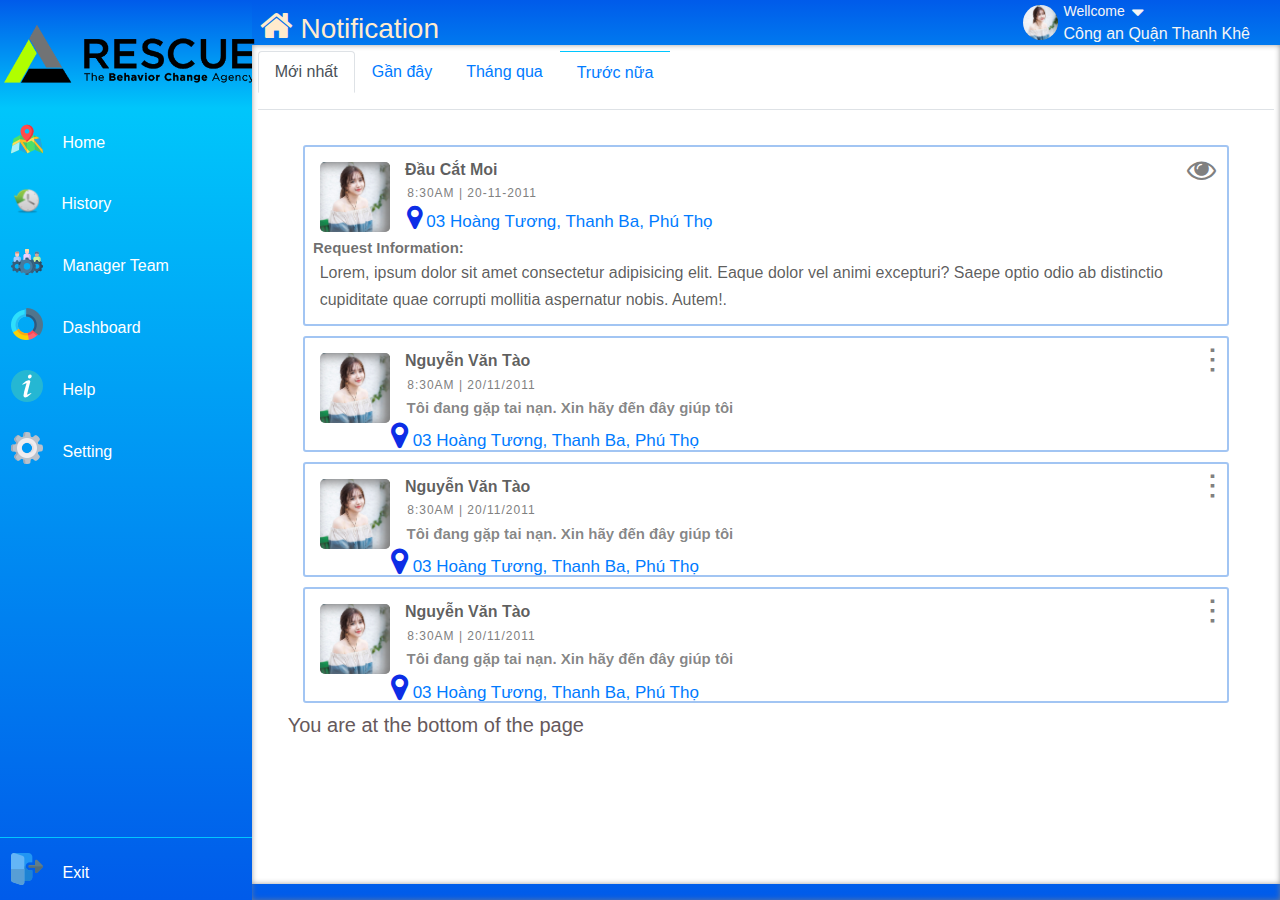
<file: nofication.html>
<!doctype html>
<html lang="en">

<head>
    <title>Title</title>
    <meta charset="utf-8">
    <meta name="viewport" content="width=device-width, initial-scale=1, shrink-to-fit=no">
    <link rel="stylesheet" href="https://maxcdn.bootstrapcdn.com/font-awesome/4.7.0/css/font-awesome.min.css">
    <link rel="stylesheet" href="https://maxcdn.bootstrapcdn.com/bootstrap/4.5.2/css/bootstrap.min.css">
    <link rel="stylesheet" href="css.css">
    <link rel="stylesheet" href="signal.css">
    <link rel="stylesheet" href="effect.css">

</head>

<body>
    <div class="container-fluid main-layout">
        <div class="row h-100 ">
            <div class="col-md-2 h-100 bg-success customize-layout-left d-flex flex-column">
                <div class=" div-logo ">
                    <a class="navbar-brand" href="#">
                        <img src="./logon.png" alt="logo" class="img_log">
                    </a>
                </div>
                <div class="bg-danger flex-grow-1 div-item">
                    <ul class="nav navbar-nav h-100 d-flex flex-column align-items-start">
                        <li class="li-item">
                            <a class="a-item" href="#">
                            </a>
                            <img src="./png/map .png" alt="" srcset="">
                            <span class="span-text">Home</span>

                        </li>
                        <li class="li-item"><a class="a-item" ></a>
                                <img style="width:31px; height: 31px" src="./png/history-icon-png-4662.png" alt="" srcset="">
                                <span class="span-text">History</span>
                        </li>
                        <li class="li-item"><a class="a-item" href="#"></a>
                                <img src="./png/person.png" alt="" srcset="">
                                <span class="span-text">Manager Team</span>
                        </li>
                        <li class="li-item"><a class="a-item" href="#"></a>
                                <img src="./png/increase.png" alt="" srcset="">
                                <span class="span-text">Dashboard</span>
                        </li>
                        <li class="li-item "><a class="a-item" href="#"></a>
                                <img src="./png/info.png" alt="" srcset="">
                                <span class="span-text">Help</span>
                        </li>
                        <li class="li-item"><a class="a-item" href="#"></a>
                                <img src="./png/maintenance.png" alt="" srcset="">
                                <span class="span-text">Setting</span>
                        </li>
                        <li class="li-item mt-auto"><a class="a-item " href="#"></a>
                                <img src="./png/logout.png" alt="" srcset="">
                                <span class="span-text">Exit</span>
                        </li>
                    </ul>
                </div>
            </div>

            <div class="col-md-10 h-100 customize-layout-right d-flex flex-column">
                <div class=" div-head d-flex justify-content-between flex-wrap">
                    <div class="div-head-lef p-2">
                      <h3 style="color:blanchedalmond;"><i class="fa fa-home ct-icon" aria-hidden="true"></i>
                            Notification</h3>
                    </div>
                    <div class="div-head-right d-flex justify-content-between">
                        <img class="img-center" src="./png/avatar.jpg" alt="">
                        <div class="well-name">
                            <p class="wellcome d-flex">
                                <span>Wellcome</span> 
                                <i class="fa fa-sort-desc btn-option "  aria-hidden="true"></i></p>
                            <p class="center-name">Công an Quận Thanh Khê</p>
                        </div>
                       

                    </div>
                </div>
                <div class="flex-grow-1 map">
                    <div class="contain">
                        <ul class="nav nav-tabs ul-height" role="tablist">
                            <li class="nav-item">
                                <a class="nav-link active" data-toggle="tab" href="#home">Mới nhất</a>
                            </li>
                            <li class="nav-item">
                                <a class="nav-link" data-toggle="tab" href="#menu1">Gần đây</a>
                            </li>
                            <li class="nav-item">
                                <a class="nav-link" data-toggle="tab" href="#menu2">Tháng qua</a>
                            </li>
                            <li class="nav-item">
                                <a class="nav-link" data-toggle="tab" href="#menu2">Trước nữa</a>
                            </li>
                        </ul>
                        <div class=" tab-content tab-container">
                            <div id="home" class="container tab-pane active">
                                <div class="list-group contact-group">
                                        <div id="list" class="wrap-ct clearfix">
                                            <div class="circle"><img class="user-img" src="./png/avatar.jpg" alt=""></div>
                                            <div class="user-info">
                                                <p class="user-name" >Đầu Cắt Moi</p>
                                                <p class="time">8:30AM | 20-11-2011</p>
                                                <p class="user-address"><i class="fa fa-map-marker" style="font-size: 27px;" aria-hidden="true"></i> <a href="">03 Hoàng Tương, Thanh Ba, Phú Thọ</a></p>
                                                <span class="reques-title">Request Information:</span>
                                                <p class="request-info">Lorem, ipsum dolor sit amet consectetur adipisicing elit. Eaque dolor vel animi excepturi? Saepe optio odio ab distinctio cupiditate quae corrupti mollitia aspernatur nobis. Autem!.</p>
                                                </p>
                                                <span onclick="deleted()" id="hide" class="util-btn"><i  class="fa fa-eye" aria-hidden="true"></i></span>
                                            </div>
                                        </div>
                                        <div class="wrap-ct clearfix">
                                            <div class="circle"><img class="user-img" src="./png/avatar.jpg" alt=""></div>
                                            <div class="user-info">
                                                <p class="user-name" >Nguyễn Văn Tào</p>
                                                <p class="time">8:30AM | 20/11/2011</p>
                                                <p class="user-title">Tôi đang gặp tai nạn. Xin hãy đến đây giúp tôi</p>
                                                <p class="user-address"> <i class="fa fa-map-marker" style="font-size: 30px;" aria-hidden="true"></i> <a href="">03 Hoàng Tương, Thanh Ba, Phú Thọ</a>
                                                </p>
                                                <span class="util-btn">&#8942;</span>
                                            </div>
                                        </div>
                                        <div class="wrap-ct clearfix">
                                            <div class="circle"><img class="user-img" src="./png/avatar.jpg" alt=""></div>
                                            <div class="user-info">
                                                <p class="user-name" >Nguyễn Văn Tào</p>
                                                <p class="time">8:30AM | 20/11/2011</p>
                                                <p class="user-title">Tôi đang gặp tai nạn. Xin hãy đến đây giúp tôi</p>
                                                <p class="user-address"> <i class="fa fa-map-marker" style="font-size: 30px;" aria-hidden="true"></i> <a href="">03 Hoàng Tương, Thanh Ba, Phú Thọ</a>
                                                </p>
                                                <span class="util-btn">&#8942;</span>
                                            </div>
                                        </div>
                                        <div class="wrap-ct clearfix">
                                            <div class="circle"><img class="user-img" src="./png/avatar.jpg" alt=""></div>
                                            <div class="user-info">
                                                <p class="user-name" >Nguyễn Văn Tào</p>
                                                <p class="time">8:30AM | 20/11/2011</p>
                                                <p class="user-title">Tôi đang gặp tai nạn. Xin hãy đến đây giúp tôi</p>
                                                <p class="user-address"> <i class="fa fa-map-marker" style="font-size: 30px;" aria-hidden="true"></i> <a href="">03 Hoàng Tương, Thanh Ba, Phú Thọ</a>
                                                </p>
                                                <span class="util-btn">&#8942;</span>
                                            </div>
                                        </div>

                                 
                                </div>
                            </div>
                            <div id="menu1" class="container tab-pane fade"><br>
                                <h3>Menu 1</h3>
                                <p>Ut enim ad minim veniam, quis nostrud exercitation ullamco laboris nisi ut aliquip ex
                                    ea
                                    commodo consequat.</p>
                            </div>
                            <div id="menu2" class="container tab-pane fade"><br>
                                <h3>Menu 2</h3>
                                <p>Sed ut perspiciatis unde omnis iste natus error sit voluptatem accusantium doloremque
                                    laudantium, totam rem aperiam.</p>
                            </div>
                            <h5>You are at the bottom of the page</h5>

                        </div>
                    </div>
                


                </div>

            </div>


        </div>
    </div>
    </div>
    </div>
    <script src="https://ajax.googleapis.com/ajax/libs/jquery/3.5.1/jquery.min.js"></script>
    <script src="https://cdnjs.cloudflare.com/ajax/libs/popper.js/1.16.0/umd/popper.min.js"></script>
    <script src="https://maxcdn.bootstrapcdn.com/bootstrap/4.5.2/js/bootstrap.min.js"></script>
    <script>
        function deleted(){
            console.log("hello");
    let a = document.getElementById("hide");
    let b = document.getElementById("hide");
    a.innerHTML ="<i  class='fa fa-eye-slash' aria-hidden='true'></i>";
	setTimeout(()=>{$("#list").fadeOut(500);},200)
}
    </script>




</body>

</html>
</file>
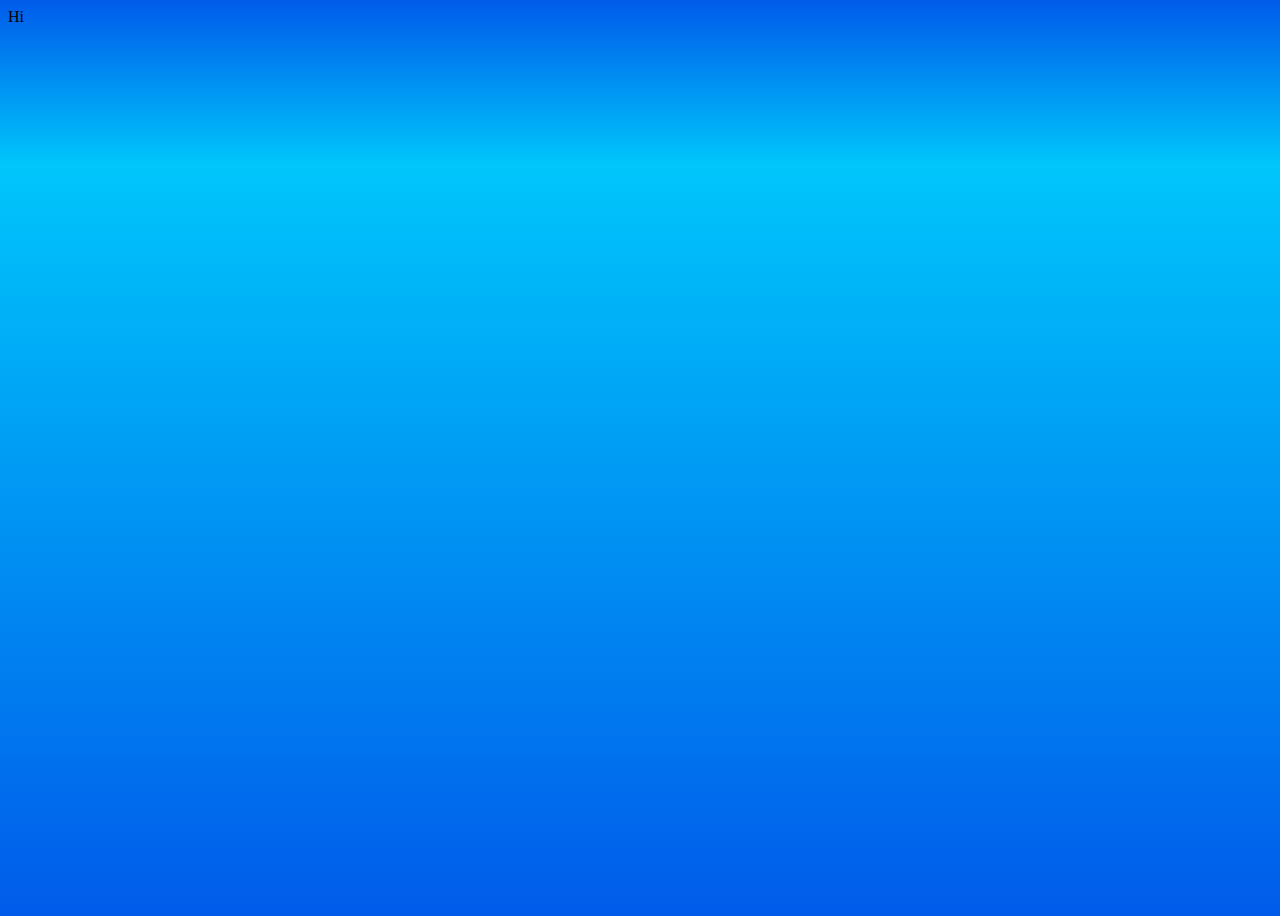
<file: test.html>
<!DOCTYPE html>
<html lang="en">
<head>
    <meta charset="UTF-8">
    <meta name="viewport" content="width=device-width, initial-scale=1.0">
    <title>Document</title>
    <style>
        body{
            background-image: linear-gradient(to top, #005bea 0%, #00c6fb 82%, #005bea 100%);
            width: 100%;
            height: 100vh;
        }
    </style>
</head>
<body>
    Hi
</body>
</html>
</file>
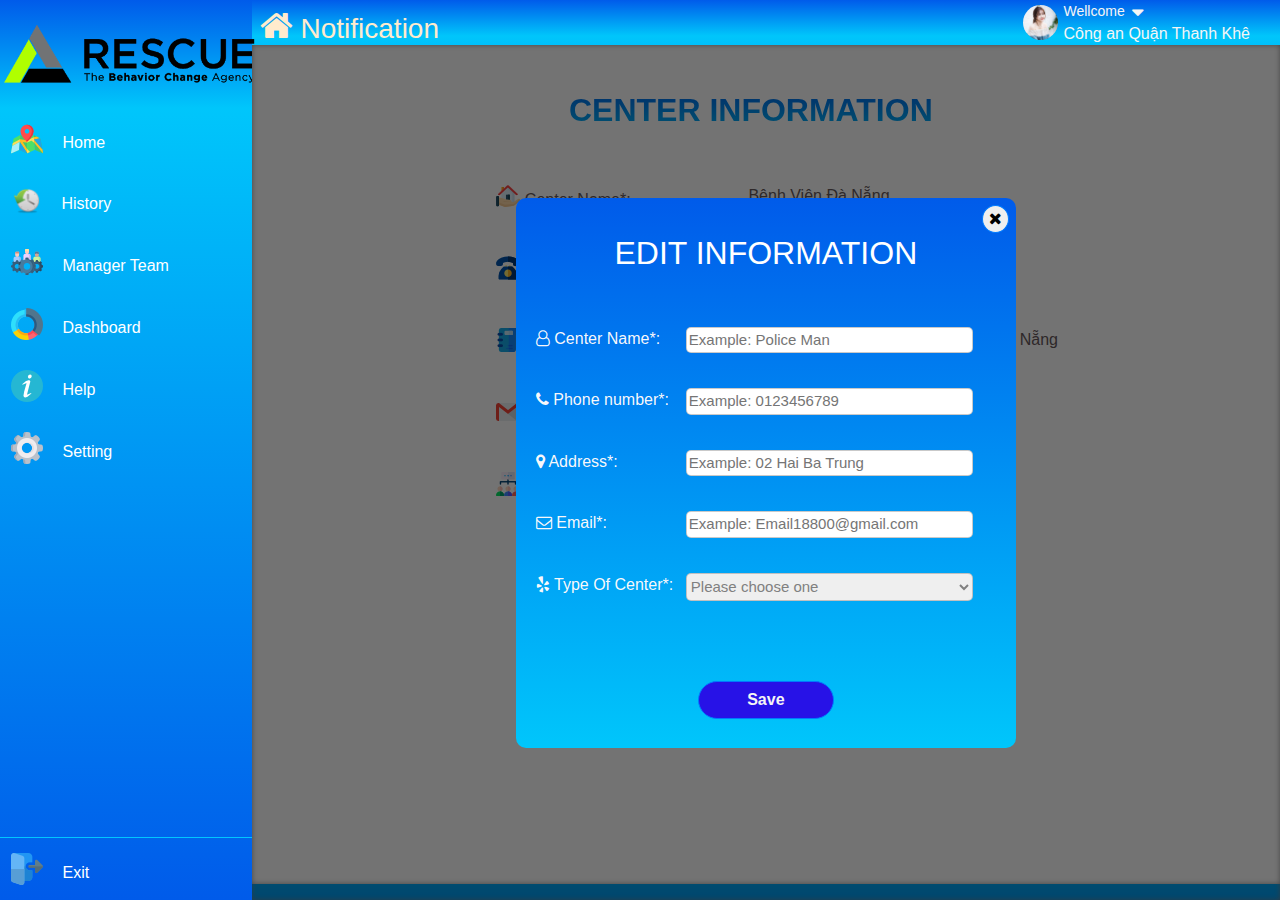
<file: test2.html>
<!doctype html>
<html lang="en">

<head>
    <title>Title</title>
    <meta charset="utf-8">
    <meta name="viewport" content="width=device-width, initial-scale=1, shrink-to-fit=no">
    <link rel="stylesheet" href="https://maxcdn.bootstrapcdn.com/font-awesome/4.7.0/css/font-awesome.min.css">
    <link rel="stylesheet" href="https://maxcdn.bootstrapcdn.com/bootstrap/4.5.2/css/bootstrap.min.css">
    <link rel="stylesheet" href="css.css">

</head>

<body style="height: 200px;">
    <div class="container-fluid main-layout">
        <div class="row h-100 ">
            <div class="col-md-2 h-100 bg-success customize-layout-left d-flex flex-column">
                <div class=" div-logo ">
                    <a class="navbar-brand" href="#">
                        <img src="./logon.png" alt="logo" class="img_log">
                    </a>
                </div>
                <div class="bg-danger flex-grow-1 div-item">
                    <ul class="nav navbar-nav h-100 d-flex flex-column align-items-start">
                        <li class="li-item">
                            <a class="a-item" href="#">
                            </a>
                            <img src="./png/map .png" alt="" srcset="">
                            <span class="span-text">Home</span>

                        </li>
                        <li class="li-item"><a class="a-item" ></a>
                                <img style="width:31px; height: 31px" src="./png/history-icon-png-4662.png" alt="" srcset="">
                                <span class="span-text">History</span>
                        </li>
                        <li class="li-item"><a class="a-item" href="#"></a>
                                <img src="./png/person.png" alt="" srcset="">
                                <span class="span-text">Manager Team</span>
                        </li>
                        <li class="li-item"><a class="a-item" href="#"></a>
                                <img src="./png/increase.png" alt="" srcset="">
                                <span class="span-text">Dashboard</span>
                        </li>
                        <li class="li-item "><a class="a-item" href="#"></a>
                                <img src="./png/info.png" alt="" srcset="">
                                <span class="span-text">Help</span>
                        </li>
                        <li class="li-item"><a class="a-item" href="#"></a>
                                <img src="./png/maintenance.png" alt="" srcset="">
                                <span class="span-text">Setting</span>
                        </li>
                        <li class="li-item mt-auto"><a class="a-item " href="#"></a>
                                <img src="./png/logout.png" alt="" srcset="">
                                <span class="span-text">Exit</span>
                        </li>
                    </ul>

                </div>
            </div>

            <div class="col-md-10 h-100 customize-layout-right d-flex flex-column">
                <div class=" div-head d-flex justify-content-between flex-wrap">
                    <div class="div-head-lef p-2">
                        <h3 style="color:blanchedalmond;"><i class="fa fa-home ct-icon" aria-hidden="true"></i>
                            Notification</h3>
                    </div>
                    <div class="div-head-right d-flex justify-content-between">
                        <img class="img-center" src="./png/avatar.jpg" alt="">
                        <div class="well-name">
                            <p class="wellcome d-flex">
                                <span>Wellcome</span>
                                <i class="fa fa-sort-desc btn-option " aria-hidden="true"></i></p>
                            <p class="center-name">Công an Quận Thanh Khê</p>
                        </div>


                    </div>
                </div>
                <div class="flex-grow-1 map">
                    <div class="contain">
                        <div class="row w-100 p-2">
                            <div class="col  col-8 mx-auto">
                                <div class="w-100 p-3 ">
                                    <h2 class="mx-auto h2-title text-center d-block position-relative">CENTER
                                        INFORMATION</h2>
                                    <div class="content-man">
                                        <div class="mt-4 d-flex mt-5">
                                            <span class="ml-5 position-absolute"><img class="verti-tb"
                                                    src="./png/house.png" alt=""></i> Center Name*:</span>
                                            <span class="position-relative" style="left: 300px">Bệnh Viện Đà Nẵng</span>
                                        </div>
                                        <div class="mt-5 d-flex">
                                            <span class="ml-5 position-absolute"><img class="verti-tb"
                                                    src="./png/telephone.png" alt=""></i> Phone number*:</span>
                                            <span class="position-relative" style="left: 300px">01234.234.7645</span>
                                        </div>
                                        <div class="mt-5 d-flex">
                                            <span class=" ml-5 position-absolute"><img class="verti-tb"
                                                    src="./png/notebook.png" alt=""></i> Address*:</span>
                                            <span class="position-relative" style="left: 300px">254-Nguyễn Văn
                                                Linh/Thạch Gián/Đà Nẵng</span>
                                        </div>
                                        <div class="mt-5 d-flex">
                                            <span class=" ml-5 position-absolute"><img class="verti-tb"
                                                    src="./png/gmail.png" alt=""></i> Email*:</span>
                                            <span class="position-relative"
                                                style="left: 300px">bvhoangmy@gmail.com</span>
                                        </div>
                                        <div class="mt-5 d-flex">
                                            <span class="ml-5 position-absolute"><img class="verti-tb"
                                                    src="./png/classification.png" alt=""></i> Type Of Center*:</span>
                                            <span class="position-relative" style="left: 300px">Hospital</span>
                                        </div>
                                        <div class="mt-5 d-flex">
                                            <button type="button" name="" id=""
                                                class="btn btn-edit mx-auto border px-4 rounded-pill"><img
                                                    class="mr-2 verti-tb" src="./png/edit.png" alt=""> Edit</button>
                                        </div>
                                    </div>
                                </div>
                            </div>
                        </div>
                    </div>
                    <div class="form-edit">
                        <div class="edit">
                            <button
                                class="btn-close-form rounded-circle border border-primary position-absolute float-right"><i
                                    class="fa fa-times" aria-hidden="true"></i></button>
                            <h2 class="mx-auto  text-center d-block position-relative" style="color: white">EDIT
                                INFORMATION</h2>
                            <div class="p-0">
                                <div class="mt-cts d-flex mt-5">
                                    <label class="position-absolute color-label"><i class="fa fa-user-o"
                                            aria-hidden="true"></i> Center Name*:</label>
                                    <input placeholder="Example: Police Man" type="text" class="edit-input" name="">
                                </div>
                                <div class="mt-cts d-flex">
                                    <lable class=" position-absolute color-label"><i class="fa fa-phone"
                                            aria-hidden="true"></i> Phone number*:</lable>
                                    <input type="text" placeholder="Example: 0123456789" class="edit-input" name="">
                                </div>
                                <div class="mt-cts d-flex">
                                    <label class="  position-absolute color-label"><i class="fa fa-map-marker"
                                            aria-hidden="true"></i> Address*:</label>
                                    <input placeholder="Example: 02 Hai Ba Trung" type="text" class="edit-input"
                                        name="">
                                </div>
                                <div class="mt-cts d-flex">
                                    <label class="  position-absolute color-label"><i class="fa fa-envelope-o"
                                            aria-hidden="true"></i> Email*:</label>
                                    <input placeholder="Example: Email18800@gmail.com" type="text" class="edit-input"
                                        name="">
                                </div>
                                <div class="mt-cts  d-flex">
                                    <label class="position-absolute color-label"><i class="fa fa-yelp"
                                            aria-hidden="true"></i> Type Of Center*:</label>
                                    <select id="type" name="type" class="edit-input select-control">
                                        <option class="hidden" selected disabled>Please choose one</option>
                                        <option>Cảnh sát an ninh trật tự</option>
                                        <option>What is Your old Phone Number</option>
                                        <option>What is your Pet Name?</option>
                                    </select>
                                </div>
                                <div class="position-relative d-flex " style="margin-top: 80px;">
                                    <button type="button" name="" id=""
                                        class="btn btn-edit border border-primary  mx-auto border px-5 rounded-pill">Save</button>
                                </div>
                            </div>
                        </div>
                    </div>
                </div>
            </div>
        </div>





    </div>

    </div>


    </div>
    </div>
    </div>
    </div>
    <script src="https://ajax.googleapis.com/ajax/libs/jquery/3.5.1/jquery.min.js"></script>
    <script src="https://cdnjs.cloudflare.com/ajax/libs/popper.js/1.16.0/umd/popper.min.js"></script>
    <script src="https://maxcdn.bootstrapcdn.com/bootstrap/4.5.2/js/bootstrap.min.js"></script>



</body>

</html>
</file>
<file: css.css>
@import url('https://fonts.googleapis.com/css2?family=Crimson+Text:wght@600&display=swap');
body{
    font-family: Roboto,Helvetica Neue,sans-serif;
    background-image: linear-gradient(to top, #005bea 0%, #00c6fb 82%, #005bea 100%);
}

/* Scroll bar */
/* width */

.main-layout{
    height: 100vh;
}

.customize-layout-left{
    flex: 0 0 19.666667%;
    max-width: 19.666667%;
    height: 100vh;
    max-height: 100vh;
    padding: 0;
    position: relative;

}

.map{
    position: relative;
    box-shadow: grey 0px 0px 6px -1px inset;
    z-index: 0;

}

  


.customize-layout-right{
    flex: 0 0 80.333333%;
    max-width: 80.333333%;
    height: 100vh;
    max-height: 100vh;
    padding: 0;
    box-shadow: #CCCCCC 6px 4px 5px -1px; 
    position: relative;
}



.img_log{
    width: 300px;
    position: relative;
    left: -21px;

}
.li-item{
    position: relative; 
    display: block;
    color: white;
    text-decoration: none;
    width: 100%;
    padding: 15px 5px 15px 11px;    
    cursor:pointer;
}
.li-item:hover > a > span  {
    color: rgb(13, 45, 230);
}
div > ul > li:last-child{
    border-top: 1px solid #00c6ff;
}
.li-item::before{
    content: "";
    position: absolute;
    z-index: 0;
    top: 0;
    left: 0;
    width: 0;
    height: 100%;
    border-radius: 4px;
    background-color: hsla(0,0%,100%,.4);
    -webkit-transition: none;
    transition: none;
}
.li-item:hover::before{
    width: 120%;
    background-color: hsla(0,0%,100%,0);
    -webkit-transition: all .3s ease-out;
    transition: all 0.3s ease-out;
}
.li-item:after{
    content: "";
    position: absolute;
    bottom: 0px;
    left: 0px;
    width: 0;
    height: 4px;
    background-image: linear-gradient(to right, aqua 0%,blue 60%);
    z-index: 1000;
    transition: all 0.5s ;
   background-position: 0% 0%;
   background: linear-gradient(to right, #B294FF, #57E6E6, #FEFFB8, #57E6E6, #B294FF, #57E6E6);
   background-size: 500% auto;
   animation: gradient 3s ease-out infinite;
    
}


@keyframes gradient { 
    0%{background-position:0 0}
    100%{background-position:100% 0}
  }


.li-item:hover:after{ 
    width: 100%;
    
}


.a-item{
    color: inherit;
    font-size: 20px;
    margin-bottom: 5px;
    width: 100%;
    height: 100%;
    display: block;
    position: absolute;
    top: 0;
    left: 0;
}


.span-text{
    position: relative;
    left: 15px;
   /*  color: transparent;
    -webkit-background-clip: text;
    background-image: linear-gradient(to left, #32f5c4 0%, #18eefd 100%); */
    font-weight: 500;
    z-index: 100;
    color: inherit;
}

.a-item:hover{
    text-decoration: none;
    color: rgb(20, 75, 177);
}
.div-logo{
    background-image: linear-gradient(to top, #00c6fb 0%, #005bea 100%);
}
.div-item{
    background-image: linear-gradient(to bottom, #00c6fb 0%, #005bea 100%);
}
.div-item ul > li > a > i{
    position: absolute;
    top: 20px;
}
.div-head{
    display: block;
    position: relative;
    z-index: 10000;
}
.div-head-left{
    box-sizing: content-box;
    height: 8vh;
}
.div-head-right{
    margin-right: 30px;
    position: relative;


}
.ct-icon {
    font-size: 35px !important;
}
.span-title{
    -webkit-background-clip: text;
    color: transparent;
    font-weight: bold;
    padding: 10px;
    font-size: 25px;
    background-image: linear-gradient(-20deg, #e9defa 0%, #fbfcdb 100%);
}
input[type="checkbox"]:checked + li{
    display: none;


}
.well-name{
    margin-left: 5px;
    color: #66595c;
    color: whitesmoke;


}
.wellcome{
    margin-bottom: 0;
    font-size: 14px;
}
.center-name{
    margin-top: -3px;
    font-weight: 500;
    font-size: 16px;
}
#tex:checked~li{
    display: none;

}
.active{
    color: rgb(13, 45, 230) ;
}

.span-text{

}

.div-head{
    position: relative;
    background-color: transparent;
    z-index: 1;
    height: 45px;


}



.contain{
    width: 100%;
    height: 93.2vh;
    position: relative;
    z-index: 100;
    box-shadow: grey 0px 0px 6px -1px inset;
    padding: 6px;
    background-color: white;


}
.contain::before{ 
    position: absolute;
    top: 0px;
    left: 0px;
    width: 200px;
    height:200px;
    background-color: red;
    box-shadow: grey -5px 2px 11px 1px inset;
  -webkit-box-shadow: grey -5px 2px 11px 1px inset;
  z-index: 1000;
}

.img-center{
    width: 35px;
    height: 35px;
    border-radius: 50%;
    position: relative;
    margin-top: 5px;



}
.btn-option{
    margin-top: -2px;
    margin-left: 7px;
    font-size: 20px;
    cursor:pointer;

}
.btn-option:hover{
    color: aqua;
}















div .cs-row{
    
}
.ul-height{
    height: 6.5vh;

}
.tab-container{
    height: 85.5vh;
    overflow: auto;
    padding: 35px 30px 35px;
    position: relative;

}

.p-title{
    padding: 2px 1px 2px;
    margin-bottom: 5px;
}
.card-ct{
    padding: 4px 2px 10px;
}
.card-member{
    overflow: hidden;
    border-radius: 1px;    
}

.addnewbtn:hover{
    transform: scale(1.2);
    transition: all 0.3s;
    
}
.circle-img{
    width: 150; 
    height: 150px; 
}

.contain-img{
    width: 250px;
    height: 250px;
    background-color: #40a977;
    border-radius: 50%;
    float: left;
    shape-outside: circle();
    -webkit-shape-outside: circle();
  }
  .clearfix:before,
.clearfix:after {
    content: " "; /* 1 */
    display: table; /* 2 */
}

.clearfix:after {
    clear: both;
}

/**
 * For IE 6/7 only
 * Include this rule to trigger hasLayout and contain floats.
 */
.clearfix {
    *zoom: 1;
}

body {
  font-family: "Helvetica Neue", Helvetica, arial, freesans, clean, sans-serif;
  color: #66595c;
  background-color: #faf6ec;
}

/* Start the styles  */
p {
  line-height: 1.68;
}
h1 {
  margin-bottom: 0;
}
h2 {
  margin-top: 10px;
  font-weight: 400;
  line-height: 1.6;
}
.wrapper {
  padding: 30px;
  max-width: 720px;
  margin-right: auto;
  margin-left: auto;
  position: relative;

}

/* Styles start here */
.circle {
  width: 80px;
  height: 80px;
  background-color: #40a977;
  border-radius: 10px;
  float: left;
  shape-outside: circle();
  -webkit-shape-outside: circle();
  overflow: hidden;
  margin-right: 25px;
    position: relative;
    border: 5px solid white;
    
}

.circle::after
{
  content: '';
  position: absolute;
  top: 0;
  left: 0;
  width: 100%;
  height: 100%;
  box-shadow: #110e0e -2px 2px 7px 8px inset; 
  -webkit-box-shadow: grey -5px 2px 11px 1px inset;
  overflow: hidden;
}


.wrap-ct {
    padding: 10px;
    border-radius:  3px;
    margin-bottom: 10px;
    position: relative;
    border: 2px solid rgba(35, 118, 226, 0.425);
    
    
}
.user-img{
    width: 100%;

}

.util-btn {
    float: right;
    margin-right: -9px;
    vertical-align: middle;
    font-size: 29px;
    font-weight: bold;
    color: gray;
    position: absolute;
    right: 10px;
    top: -8px;
}
.util-btn:hover{ 
    cursor:pointer;
    color: black;
    transform: scale(1.1);

}



.user-info {
    height: auto;
    position: relative;
    margin-bottom: -16px;

}
.user-address{
    margin-top: 0px;
    margin-bottom: 0;
    position: relative;
    text-decoration: none;
    font-size: 17px;

}
.user-address:hover{
    text-decoration: none;

}
.user-name{
    color: rgba(0, 0, 0, 0.637);
    font-size: 16px;
    font-weight: 600;
    margin-bottom: 0;
}
.time{
    padding: 0;
    margin-top: 0;
    font-size: 12px;
    color: gray;
    margin-bottom: 0;
    letter-spacing: 1px;

}
.user-title{
    color: rgba(0, 0, 0, 0.486);
    font-size: 15px;
    margin-bottom: 0;
    font-weight: bold;
    display: block;
    margin-left: 5px;

    
}
.reques-title{
    color: rgba(0, 0, 0, 0.568);
    font-size: 15px;
    position: relative;
    margin-left: -60px;
    margin-top: 5px;
    font-weight: 600;

}
.request-info{
    color: rgba(0, 0, 0, 0.651);
    margin-left: 5px;
    margin-bottom: 0;
    
}
.util-modal{
    position: absolute;
    width: 200px;
    height: 300px;
    z-index: 10000;
    background-color: whitesmoke;
    border-radius: 5px;
    border: 1px solid gray;
    top: 20px;

}

.request-modal{
    width: 400px;
    height: 500px;
    position: relative;
    top: 50%;
    left: 50%;
    border-radius: 20px;
    transform:translate(-50%,-50%);
    background-color: whitesmoke;
    border: 3px solid gray;
    

}

.modal-contain{
    margin-top: 15px;
    margin-left: 15px;

}
.vertical-text{
    vertical-align: text-bottom;
}
.request-button{
    margin-top: 15px;

    display: flex;
    justify-content: space-around;
}

.request-button{
    margin-top: 30px;
}

.phone:after{ 
    content: '';
    display: block;
    clear: both;
}

.location:after{ 
    content: '';
    display: block;
    clear: both;
}
.user-request{
    position: fixed;
    z-index: 100000;
    min-height: 100vh;
    background-color: #110e0e88;
    top: 0px;
    left: 0px;
    right: 0px;
    bottom: 0px;
}
img {
    vertical-align: bottom !important;
}

.img-shadow:after{
    content: '';
    position: absolute;
    top: 48px;
    left: 17.5px;
    width: 22px;
    height: 3px;
    background-color: #110e0e88;
    z-index: 100;
    border-radius: 3px;
    filter: blur(4px);
}

.form-modal{
        display: block;
        position: absolute;
        top: 50%;
        left: 50%;
        transform:translate(-50%,-50%);
        width: 300px;
        height: 350px;
        background-color: whitesmoke;
        z-index: 1000;
        padding: 30px;
        border-radius: 10px;
        border: 1px solid gray

}
.cts-label{
    margin-bottom: 3px;

}
.cts-btn-close{
    position: absolute;
    top: 5px;
    right: 5px;
    border: none;   
    width: 30px;
    height: 30px;
    border-radius: 50%; 
    background-color: orange;
    color: whitesmoke;
}
.cts-btn-close:hover{
    transform: scale(1.1);
    transition: all 0.3s;
}
.cts-btn-close:active,.cts-btn-close:focus{
    outline: none;
}

.center-info{
        position: relative;
        width: 100%;
        height: 100%;
        background-color: #CCCCCC;
        color: red;

}
.form-edit{
    position: absolute;
    z-index: 10000;
    width: 100%;
    height: 100%;
    top: 0px;
    left: 0px;
    display: block;
    background-color: rgba(0, 0, 0, 0.548);


}
.edit{
    position: relative;
    background-color: #40a977;
    width: 500px;
    height: 550px;
    top: 50%;
    left: 50%;
    transform:translate(-50%,-50%);
    padding: 20px;
    border-radius: 10px;
    background-image: linear-gradient(to top, #00c6fb 0%, #005bea 100%);

}
.edit-input{
    position: relative;
    left: 150px;
    border-radius: 5px;
    width: 287px;
    border: 1px solid rgba(128, 128, 128, 0.425);
    font-size: 15px;
    color: gray;
}
.edit-input:focus,edit-input:active{
    outline: none;

}
.btn-edit{
    background-color: rgb(39, 18, 231);
    color: whitesmoke;
    font-weight: bold;

}
.btn-edit:hover{
    transform: scale(1.2);
    transition: all 0.3s;
    color: whitesmoke;
}
.color-label{
    color: rgba(255, 251, 251, 0.993);
}
.btn-close-form {
    position: absolute;
    right: 7px;
    top: 7px;
}
.btn-close-form:hover {
    transform: scale(1.1);
   
}
.btn-close-form:visited,.btn-close-form:focus,.btn-close-form:active {
    outline: none;
   
}
.h2-title{
    color: transparent;
    background-image: linear-gradient(to top, #00c6fb 0%, #005bea 100%);
    -webkit-background-clip: text;
    font-weight: bold;


}
.verti-tb{
    vertical-align: text-bottom !important;
}
.select-control{
    height: 28px;
}
.mt-cts{
    margin-top: 35px;
}







#input3{
   position: relative;
    margin: 0 auto;
    font-size: 20px;
    color: rgba(0, 0, 0, 0.493);
    width: 180px;
    text-align: center;
    height: 30px;
    border: none;
    font-weight: bold;
}


.absolute{
    position: absolute;
    left: 15px;
    font-size: 15px;
}
.m-left{
    position: relative;
    left: 30px;
    text-align: initial;
    width: 110px;
    height: 20px;
    border: none;
    font-size: 15px;
    color: gray;
    
}
.m-left:active,.m-left:visited,.m-left:focus{
    border: 1px solid rgba(128, 128, 128, 0.534);
    outline: none;
    border-radius: 3px;
}
.edit_right{
position: absolute;
right: 5px;
color: rgba(128, 128, 128, 0.452);
font-size: 14px;
cursor: pointer;
}
.edit_right:hover{
    color: rgba(56, 56, 56, 0.904);
}


.container_team{
  
    justify-content: initial;
    text-align: baseline;
}
.team{
    display: flex;
    flex-direction: row;
    justify-content: center;
    background-color: gainsboro;
    align-items: center;
    position: relative;
    
}
.png_team{
    width: 28px;
    height: 28px;
    border-radius: 50%;

}
.authority{
    position: relative;
    cursor: pointer !important;
    z-index: 100000;
}
.authority:focus{
    transition: all 0.3s;
    outline: none;
    animation: translateY 0.1s linear 0s 1 backwards;
}
@keyframes translateY{
    0%{transform: scale(0.95);}
    100%{transform: scale(0.95);}
}


.authority:hover {
   transform: scale(1.3);
    transition: all 0.3s;
}
.img_author:hover{
    transform: scale(1.3);
    transition: all 0.3s;
}


.authority::after{
    position: absolute;
    content: "";
    top: 0px;
    left: 0px;
    width: 100%;
    height: 100%;
    border-radius: 50%;
    background-color: #28a745;
    animation: scalebt2 1s linear infinite both;
    z-index: -1;
}

@keyframes scalebt2 { 
    0%{
        opacity: 1;
        transform: scale(0);
    }
    100%{
        opacity: 0;
        transform: scale(2.0);
    }
}
.author_title{
    text-align: center;
    margin-top: 5px;
    font-weight: bold;
    color: gray;

}


.authority_form{
    width: 260px;
    height: 320px;
    position: fixed;
    right: 9px;
    top: 60px;
    z-index: 1000;
    border-radius: 15px;
    background-color: whitesmoke;
    box-shadow: #2524245e -2px 3px 3px 0px;
}

.span_status{
    font-size: 10px;
    padding-top: 3px;
    padding-bottom: 3px;
    position: relative;
    top: -6px;
    left: 2px;
}
</file>
<file: signal.css>
.switch {
  position: relative;
  display: inline-block;
  width: 58px;
  height: 28px;
}

.switch input { 
  opacity: 0;
  width: 0;
  height: 0;
}

.slider {
  position: absolute;
  cursor: pointer;
  top: 0;
  left: 0;
  right: 0;
  bottom: 0;
  background-color: gray;
  -webkit-transition: .4s;
  transition: .4s;
}

.slider:before {
  position: absolute;
  content: "";
  height: 24px;
  width: 24px;
  left: 2px;
  bottom: 2px;
  background-color: white;
  -webkit-transition: .4s;
  transition: .4s;
}

input:checked + .slider {
  background-color: green;
}

input:focus + .slider {
  box-shadow: 0 0 1px #2196F3;
}

input:checked + .slider:before {
  -webkit-transform: translateX(26px);
  -ms-transform: translateX(22px);
  transform: translateX(30px);
}

/* Rounded sliders */
.slider.round {
  border-radius: 34px;
}

.slider.round:before {
  border-radius: 50%;
}
</file>
<file: effect.css>
.modal-top{
    position: relative;
    z-index: -1;
}
.request-img{

    width: 180px;
    height: 180px;
    border-radius: 50%;
    margin: 30px auto;    
    background-color: #dc3545;

    position: relative;
}
.request-img:after{ 
    position: absolute;
    top: 0px;
    left: 0px;
    border-radius:50%;
    background-color: rgb(170, 0, 0);
    width: 100%;
    height: 100%;
    content: '';
    z-index:-1;
    animation: scalebtn 0.8s linear infinite both;
    

}
.request-img:after:hover{ 
    background-color: black;
}
.avar-cs{
    font-size: 120px;
    position: relative;
    margin: 0 auto;
    display: block;
    text-align: center;
    color: whitesmoke;
    
    
}
.btn-request{
    border-radius:  25px;
    position: relative;

}

.btn-request:hover{ 
    transform: scale(1.1);
    transition: all 0.2s;
}
.btn-request:after{ 
    content: '';
    position: absolute;
    top: 0px;
    left: 0px;
    width: 100%;
    height:100%;
    z-index: -1;
    border-radius:  25px;


}
.btn-denied:hover::after{ 
    background-color: #dc3545;
    animation: scalebtn 0.8s linear 1 both;
}

.btn-accept:hover:after{
    background-color:#28a745;
    animation: scalebtn 0.8s linear 1 both;
}
@keyframes scalebtn { 
    0%{
        opacity: 1;
        transform: scale(1.0);
    }
    100%{
        opacity: 0;
        transform: scale(2.0);
    }
}


.btn-denied{
    margin-left: 15px;
}


.btn-accept{
    margin-right: 15px;
}
</file>
